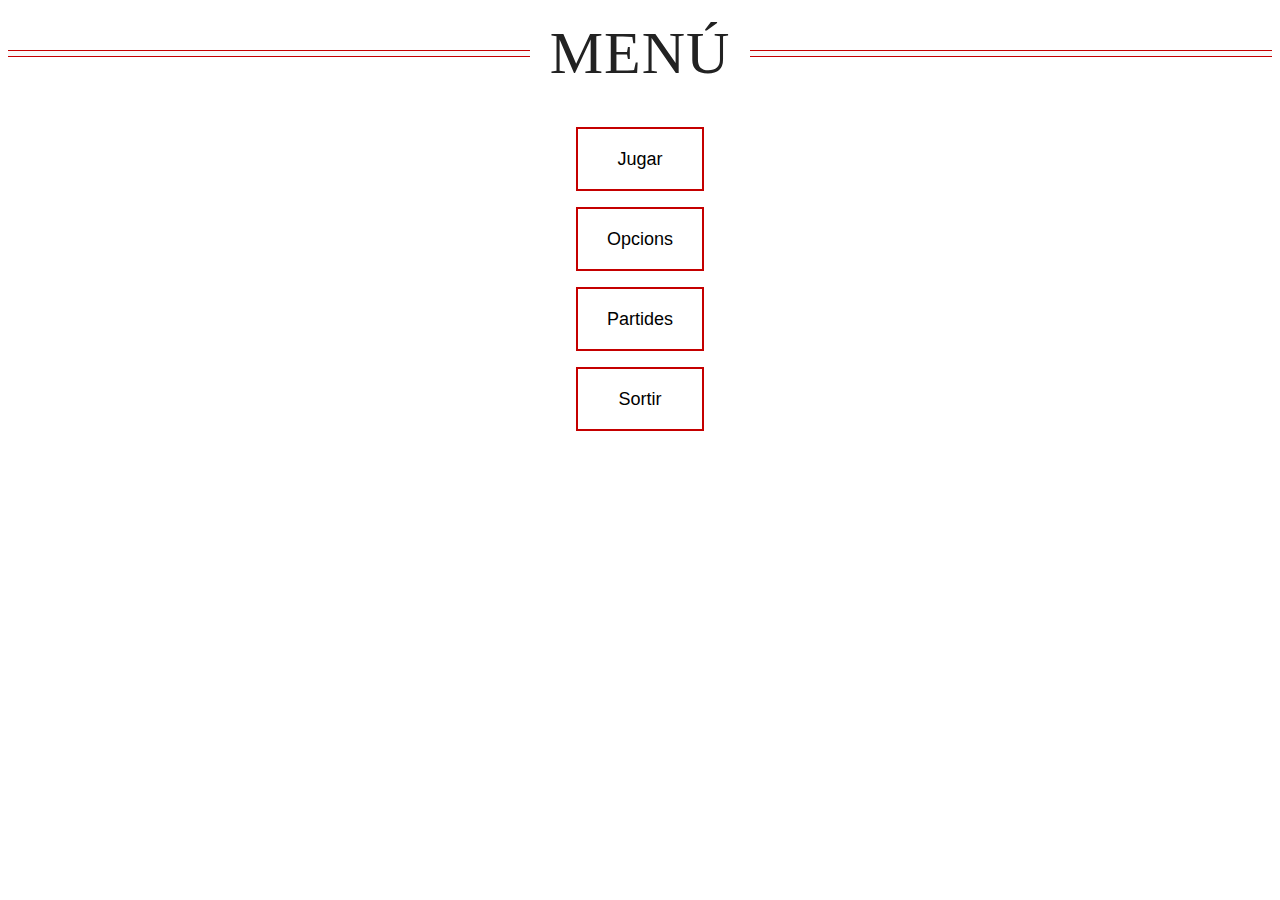
<file: index.html>
<!DOCTYPE html> 
<html>
	<head>
		<script src="./library/jquery.min.js"></script>
		<script src="./js/menu.js" type="module"></script>
		<link rel="stylesheet" 
			href="./styles/menu.css">
		<title> Memory - Menú </title>
	</head>
	<body>
		<h1 id="title">Menú</h1>
		<button id="play" class="center"> Jugar </button>
		<button id="options" class="center"> Opcions </button>
		<button id="saves" class="center"> Partides </button>
		<button id="exit" class="center"> Sortir </button>
	</body>
</html>
</file>
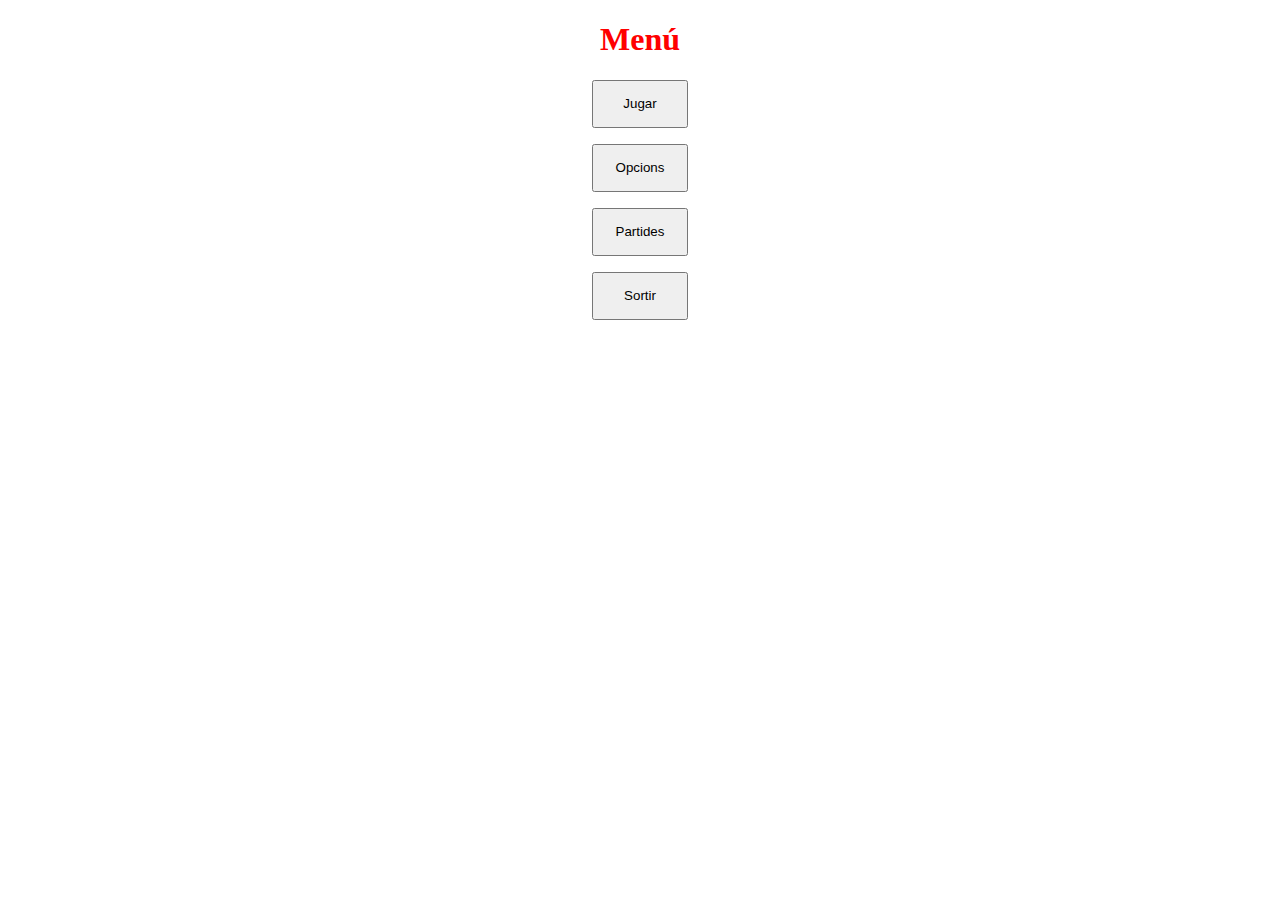
<file: 01_PrimeraPantalla/index.html>
<!DOCTYPE html> 
<html>
	<head>
		<script src="./js/menu.js"></script>
		<link rel="stylesheet" 
			href="./styles/menu.css">
		<title> Memory - Menú </title>
	</head>
	<body>
		<h1 id="title">Menú</h1>
		<button id="play" class="center"> Jugar </button>
		<button id="options" class="center"> Opcions </button>
		<button id="saves" class="center"> Partides </button>
		<button id="exit" class="center"> Sortir </button>
	</body>
</html>
</file>
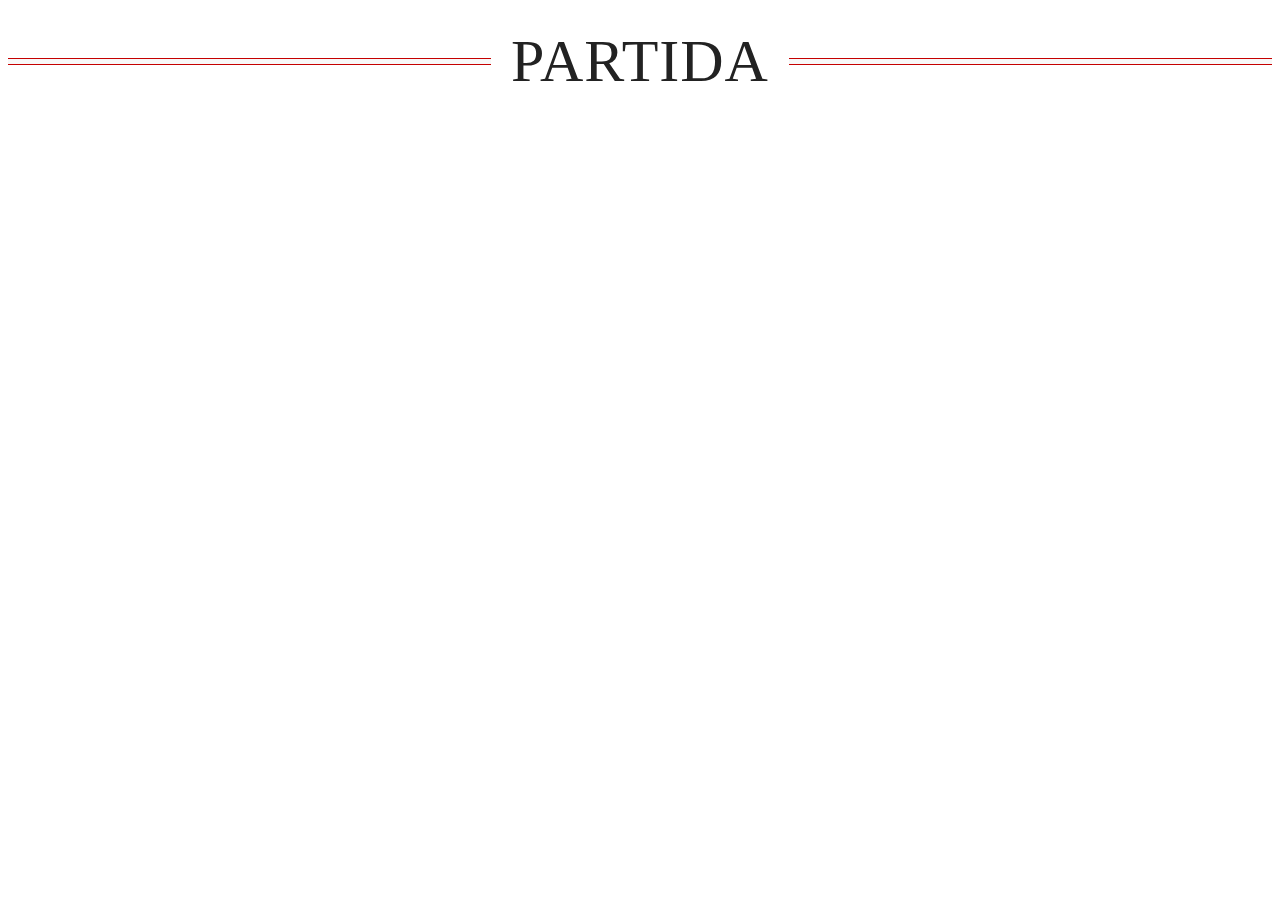
<file: html/canvasgame.html>
<!DOCTYPE html> 
<html>
	<head>
		<script src="../library/jquery.min.js"></script>
		<script src="../js/canvasgame.js" type="module"></script>
		<link rel="stylesheet" href="../styles/game.css">
		<title> Memory - Pantalla </title>
	</head>
	<body>
		<h1>Partida</h1>
        <canvas id="game"></canvas>
	</body>
</html>
</file>
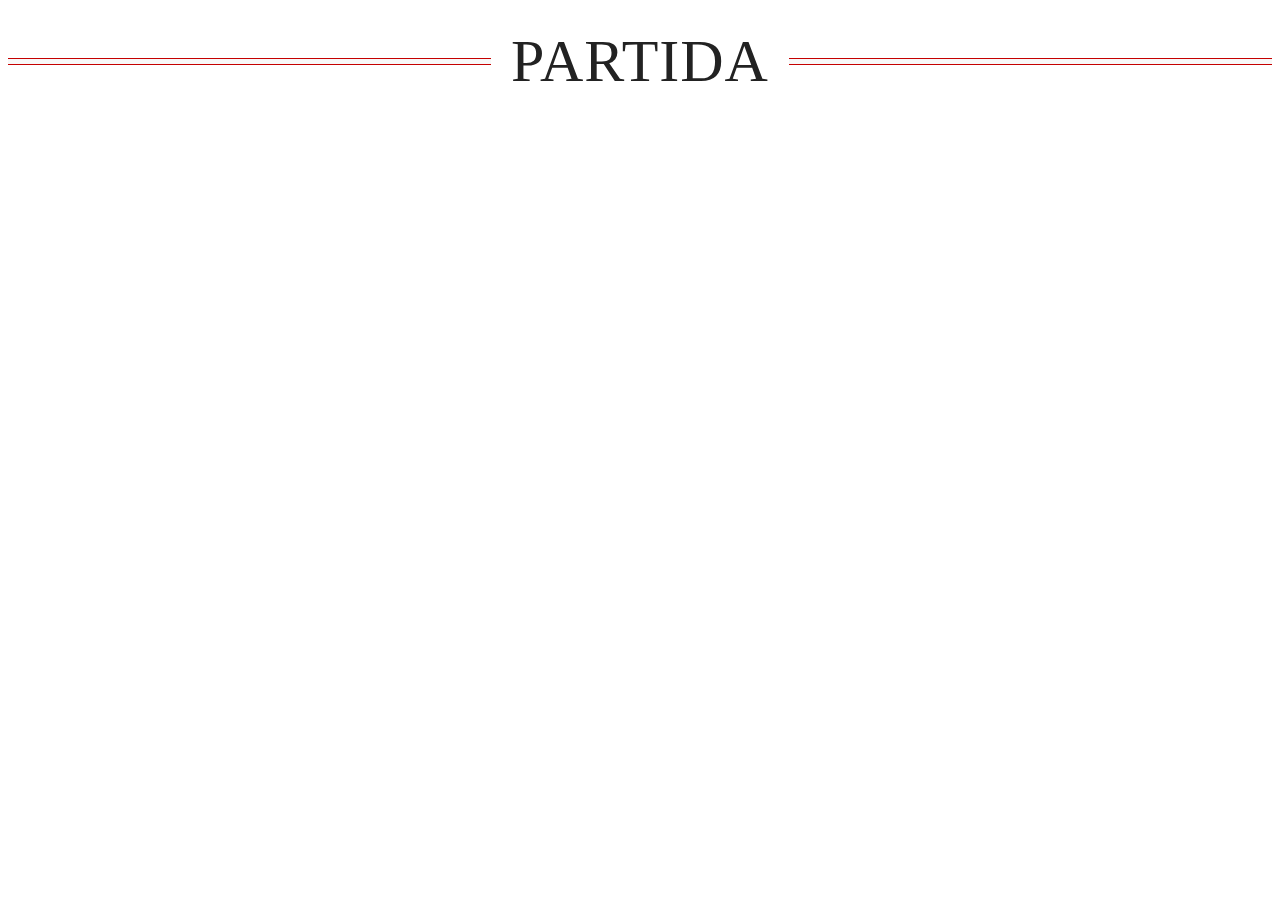
<file: html/game.html>
<!DOCTYPE html> 
<html>
	<head>
        <script src="../library/jquery.min.js"></script>
        <script src="../js/game.js" type="module"></script>
		<link rel="stylesheet"  href="../styles/game.css">
		<title> Memory - Pantalla </title>
	</head>
	<body>
		<h1>Partida</h1>
        <div id="game"></div>
	</body>
</html>
</file>
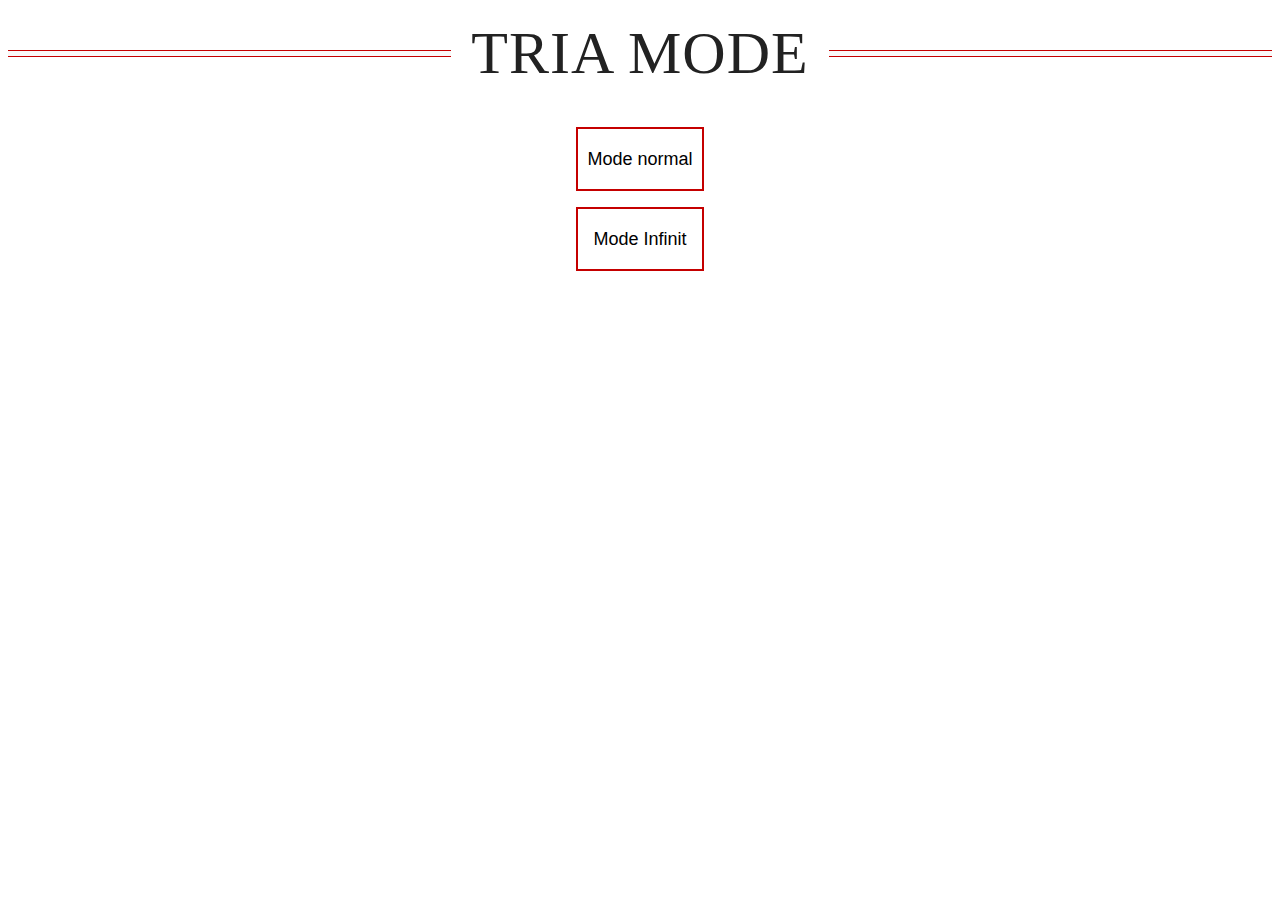
<file: html/Mode.html>
<!DOCTYPE html> 
<html>
	<head>
        <script src="../library/jquery.min.js"></script>
        <script src="../js/tria_mode.js" type="module"></script>
		<link rel="stylesheet" href="../styles/opcions.css">
		<title> Memory - mode </title>
	</head>
	<body>
		<h1>Tria mode</h1>
        <button id="normal">Mode normal</button>
        <button id="infinit">Mode Infinit</button>
	</body>
</html>
</file>
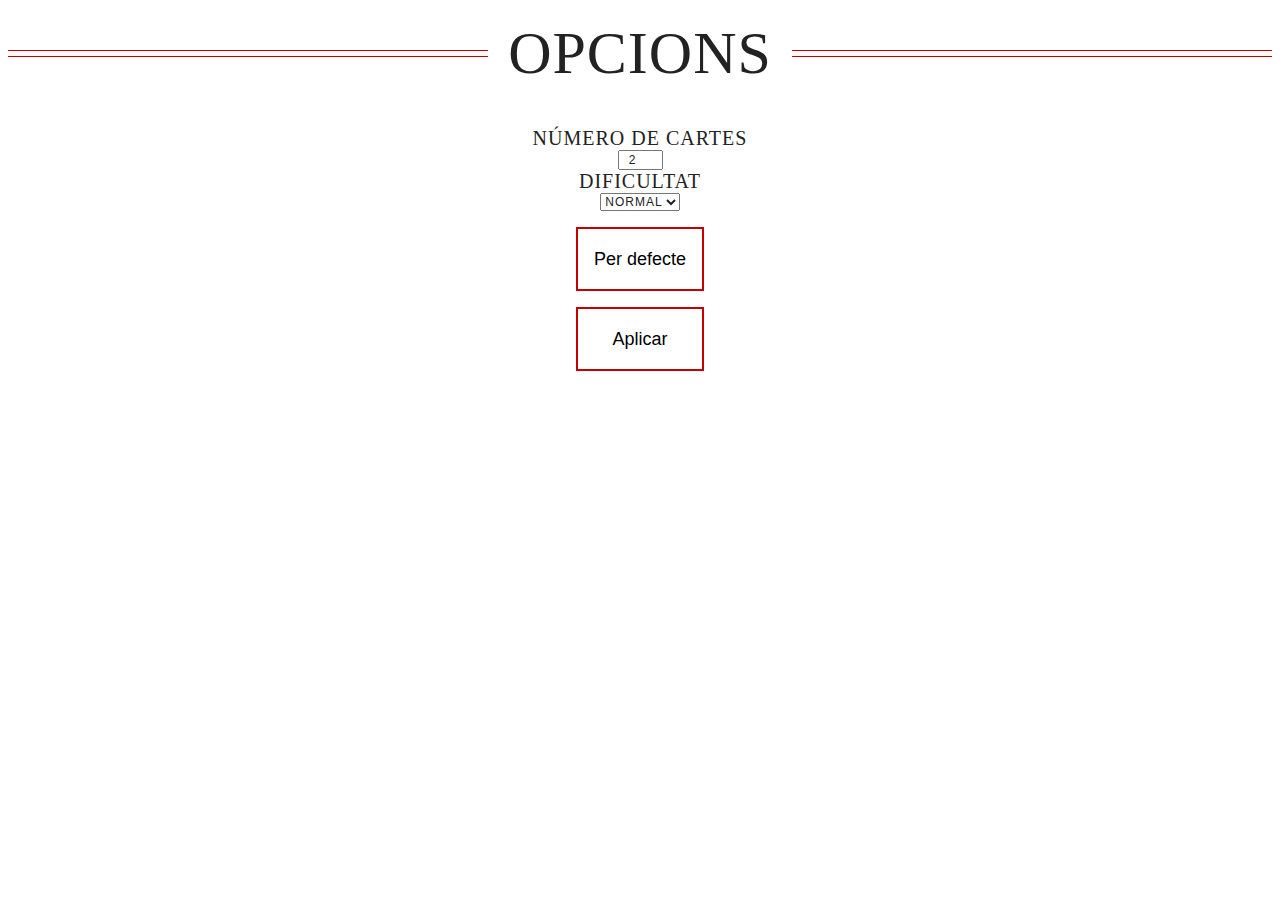
<file: html/options.html>
<!DOCTYPE html> 
<html>
	<head>
        <script src="../library/jquery.min.js"></script>
        <script src="../js/options.js" type="module"></script>
        <link rel="stylesheet" href="../styles/opcions.css">
		<title> Memory - Opcions </title>
	</head>
	<body>
		<h1>Opcions</h1>
        <label for="pairs">Número de cartes</label>
        <input type="number" id="pairs" value="2" min="2" max="6">
        <label for="dif">Dificultat</label>
        <select id="dif">
            <option value="easy">Baixa</option>
            <option value="normal" selected>Normal</option>
            <option value="hard">Alta</option>
        </select>
        <button id="default">Per defecte</button>
        <button id="apply">Aplicar</button>
	</body>
</html>
</file>
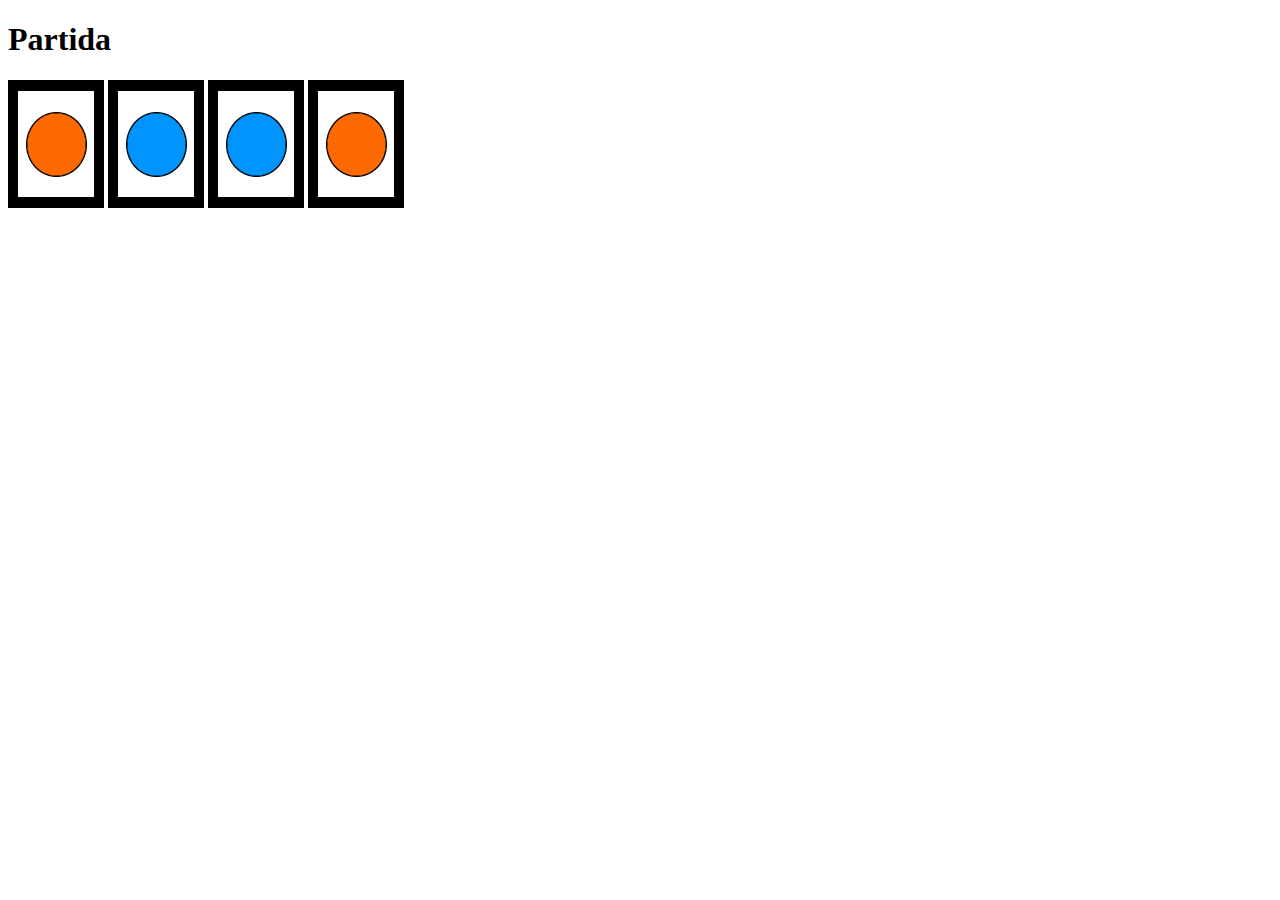
<file: 01_PrimeraPantalla/html/game.html>
<!DOCTYPE html> 
<html>
	<head>
        <script src="../js/game.js" type="module"></script>
		<title> Memory - Pantalla </title>
	</head>
	<body>
		<h1>Partida</h1>
        <div id="game">
            <img id="co1" src="../resources/co.png" title="card">
            <img id="cb1" src="../resources/cb.png" title="card">
            <img id="cb2" src="../resources/cb.png" title="card">
            <img id="co2" src="../resources/co.png" title="card">
        </div>
	</body>
</html>
</file>
<file: styles/menu.css>
#title, .center{
	display: block;
	margin-left: auto;
	margin-right: auto;
}


button.center{
	width: 8rem;
	height: 4rem;
	font-size: large;
	margin-top: 1rem;
	background-color: white;
 	color: black;
	border: 2px solid #c50000;
	transition-duration: 500ms;
}

button:hover{
	width: 10rem;
	height: 5rem;
	box-shadow: 4px 6px 6px 0 rgba(0,0,0,0.24);
}


#title{
	text-align: center;
    font-size:60px; font-weight:300; color:#222; letter-spacing:1px;
    text-transform: uppercase;

    display: grid;
    grid-template-columns: 1fr max-content 1fr;
    grid-template-rows: 27px 0;
    grid-gap: 20px;
    align-items: center;
}

#title:after, #title:before {
	content: " ";
    display: block;
    border-bottom: 1px solid #c50000;
    border-top: 1px solid #c50000;
    height: 5px;
  background-color:#f8f8f8;
  }
</file>
<file: 01_PrimeraPantalla/styles/menu.css>
#title, .center{
	display: block;
	margin-left: auto;
	margin-right: auto;
}

button.center{
	width: 6rem;
	height: 3rem;
	margin-top: 1rem;
}

#title{
	color:red;
	text-align: center;
}
</file>
<file: styles/game.css>
body{
    display: flex;
    flex-wrap: nowrap;
    flex-direction: column;
}


h1{
    text-align: center;
    font-size:60px; font-weight:300; color:#222; letter-spacing:1px;
    text-transform: uppercase;
    display: grid;
    grid-template-columns: 1fr max-content 1fr;
    grid-template-rows: 27px 0;
    grid-gap: 20px;
    align-items: center;
}

h1:after, h1:before {
	content: " ";
    display: block;
    border-bottom: 1px solid #c50000;
    border-top: 1px solid #c50000;
    height: 5px;
  background-color:#f8f8f8;
}


#card{
    margin-bottom: 10px;
    margin-right: 10px;
    height: 200px;
    width: auto;
    flex-direction: row;
    flex-wrap: column; 
    transition-duration: 500ms;
}

#card:hover{
	box-shadow: 4px 10px 4px 0 rgba(0, 0, 0, 0.345);
}

canvas {
    display: flex;
    align-self: center;
    flex-direction: row;
    align-items: center;
    justify-content: space-around;
    flex-wrap: wrap;
}
</file>
<file: styles/opcions.css>
h1, button, select, label, input{
	display: block;
	margin-left: auto;
	margin-right: auto;
}


button{
	width: 8rem;
	height: 4rem;
	font-size: large;
	margin-top: 1rem;
	background-color: white;
 	color: black;
	border: 2px solid #c50000;
	transition-duration: 500ms;
}

button:hover{
	width: 10rem;
	height: 5rem;
	box-shadow: 4px 6px 6px 0 rgba(0,0,0,0.24);
}


h1{
	text-align: center;
    font-size:60px; font-weight:300; color:#222; letter-spacing:1px;
    text-transform: uppercase;
    display: grid;
    grid-template-columns: 1fr max-content 1fr;
    grid-template-rows: 27px 0;
    grid-gap: 20px;
    align-items: center;
}

h1:after, h1:before {
	content: " ";
    display: block;
    border-bottom: 1px solid #c50000;
    border-top: 1px solid #c50000;
    height: 5px;
  background-color:#f8f8f8;
  }
  
  label{
    text-align: center;
    font-size:20px; font-weight:300; color:#222; letter-spacing:1px;
    text-transform: uppercase;

  }
  select{
    text-align: center;
    font-size:12px; font-weight:300; color:#222; letter-spacing:1px;
    text-transform: uppercase;

  }
  input{
    text-align: center;
    font-size:12px; font-weight:300; color:#222; letter-spacing:1px;
    text-transform: uppercase;

  }
</file>
